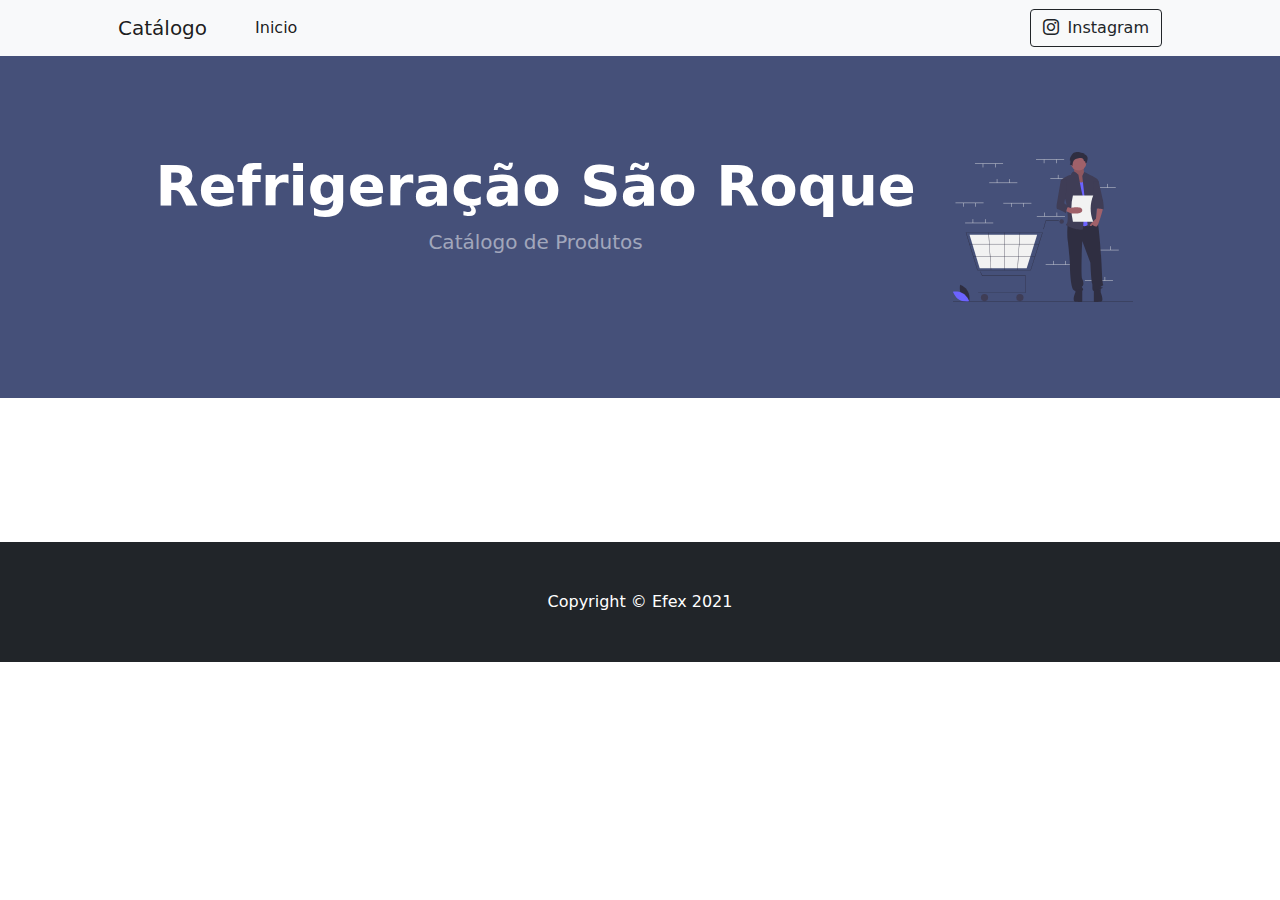
<file: index.html>
<!DOCTYPE html>
<html lang="pt-BR">
    <head>
        <meta charset="utf-8" />
        <meta name="viewport" content="width=device-width, initial-scale=1, shrink-to-fit=no" />
        <meta name="description" content="" />
        <meta name="author" content="" />
        <title>Refrigeração São Roque</title>
        <link rel="icon" type="image/x-icon" href="assets/favicon.ico" />
        <link href="https://cdn.jsdelivr.net/npm/bootstrap-icons@1.5.0/font/bootstrap-icons.css" rel="stylesheet" />
        <link href="css/styles.css" rel="stylesheet" />
        <script type="text/javascript" src="https://npmcdn.com/parse/dist/parse.min.js"></script>

    </head>
    <body>
        <nav class="navbar navbar-expand-lg navbar-light bg-light">
            <div class="container px-4 px-lg-5">
                <a class="navbar-brand" href="#!">Catálogo</a>
                <button class="navbar-toggler" type="button" data-bs-toggle="collapse" data-bs-target="#navbarSupportedContent" aria-controls="navbarSupportedContent" aria-expanded="false" aria-label="Toggle navigation"><span class="navbar-toggler-icon"></span></button>
                <div class="collapse navbar-collapse" id="navbarSupportedContent">
                    <ul class="navbar-nav me-auto mb-2 mb-lg-0 ms-lg-4">
                        <li class="nav-item"><a class="nav-link active inicio" aria-current="page" href="#!">Inicio</a></li>
                    </ul>
                    <form class="d-flex">
                        <a href="https://www.instagram.com/refrigeracaosaoroquepm/?hl=pt-br" class="btn btn-outline-dark" >
                            <i class="bi bi-instagram me-1"></i>
                          Instagram
                        </a>
                    </form>
                </div>
            </div>
        </nav>
        <!-- Header-->
        <header class="cor-cabecalho py-5">
            <div class="container px-4 px-lg-5 my-5">
                <div class="left">
                    <div class="text-center text-white">
                        <h1 class="display-4 fw-bolder">Refrigeração São Roque</h1>
                        <p class="lead fw-normal text-white-50 mb-0">Catálogo de Produtos</p>
                    </div>
                </div>
                <div clas="right">
                    <img src = "assets/cart.svg" height="150" alt="cart"/>
                </div>
                
            </div>
        </header>
        <!-- Section-->
        <section class="py-5">
            <div class="container px-4 px-lg-5 mt-5">
                <div id="itens" class="row gx-4 gx-lg-5 row-cols-1 row-cols-md-3 row-cols-xl-4 justify-content-center">
                    
                </div>
            </div>
        </section>
        <!-- Footer-->
        <footer class="py-5 bg-dark">
            <div class="container"><p class="m-0 text-center text-white">Copyright &copy; Efex 2021</p></div>
        </footer>
        <!-- Bootstrap core JS-->
        <script src="https://cdn.jsdelivr.net/npm/bootstrap@5.1.0/dist/js/bootstrap.bundle.min.js"></script>
        <!-- Core theme JS-->
        <script src="js/scripts.js"></script>
        	<script type="text/javascript">
                function setDadosHtml(objetoLocal){
                    document.getElementById("itens").innerHTML = "";
                    console.log(objetoLocal);
                    for (let index = 0; index < objetoLocal.length; index++) {
							const element = objetoLocal[index];
                            let html = `
                            <div class="col mb-5">
                                <div class="card h-100">
                                    <!-- Product image-->
                                    <img class="card-img-top" src="${element.foto1}" alt="..." />
                                    <!-- Product details-->
                                    <div class="card-body p-4">
                                        <div class="text-center">
                                            <!-- Product name-->
                                            <h5 class="fw-bolder">${element.nome}</h5>
                                            <!-- Product reviews-->
                                            <p>${element.desc}</p>
                                            <!-- Product price-->
                                            ${element.preco}
                                        </div>
                                    </div>
                                    <!-- Product actions-->
                                    <div class="card-footer p-4 pt-0 border-top-0 bg-transparent">
                                        <div class="text-center"><a class="btn btn-outline-dark mt-auto" href="detalhes.html?id=${index}">Mais Informações</a></div>
                                    </div>
                                </div>
                            </div>
                            `
							document.getElementById("itens").innerHTML+= html;
							
						}	
                }

                (async () => {
                    Parse.initialize("IjQnI1UFf79e2xjdbHVZglYm1wPtPnAyqPngEXOJ", "LNr3vzBdBfjQO58z79K6jhJqnE4HU2mxXJC0ZD7j"); //PASTE HERE YOUR Back4App APPLICATION ID AND YOUR JavaScript KEY
                     Parse.serverURL = "https://parseapi.back4app.com";
                    const query = new Parse.Query('dados');
                    var testeObjeto = [];
                    const results = await query.find();
                    try {
                        for (const object of results) {
                            const myCustomKey2Name = object.get('nome');
                            console.log(myCustomKey2Name);
                            var objeto = {};
                            objeto.id =  object.id;
							objeto.nome =  object.get('nome');
							objeto.desc = object.get('desc');
							objeto.preco = object.get('preco');
							objeto.desclonga = object.get('desclonga');
							objeto.foto1 = object.get('foto1');
							objeto.foto2 = object.get('foto2');
							objeto.foto3 = object.get('foto3');
							testeObjeto.push(objeto);
                        }
                        localStorage.setItem('obj', JSON.stringify(testeObjeto));
                        setDadosHtml(testeObjeto);
                    } catch (error) {
                        console.error('Error while fetching MyCustomClassName', error);
                        var dadoss = JSON.parse(localStorage.getItem('obj'));
                        setDadosHtml(dadoss);
                    }
                    })();
			</script>
            <script async src="https://www.googletagmanager.com/gtag/js?id=G-PGR15YZBZK"></script>
            <script>
              window.dataLayer = window.dataLayer || [];
              function gtag(){dataLayer.push(arguments);}
              gtag('js', new Date());
            
              gtag('config', 'G-PGR15YZBZK');
            </script>
    </body>
</html>
</file>
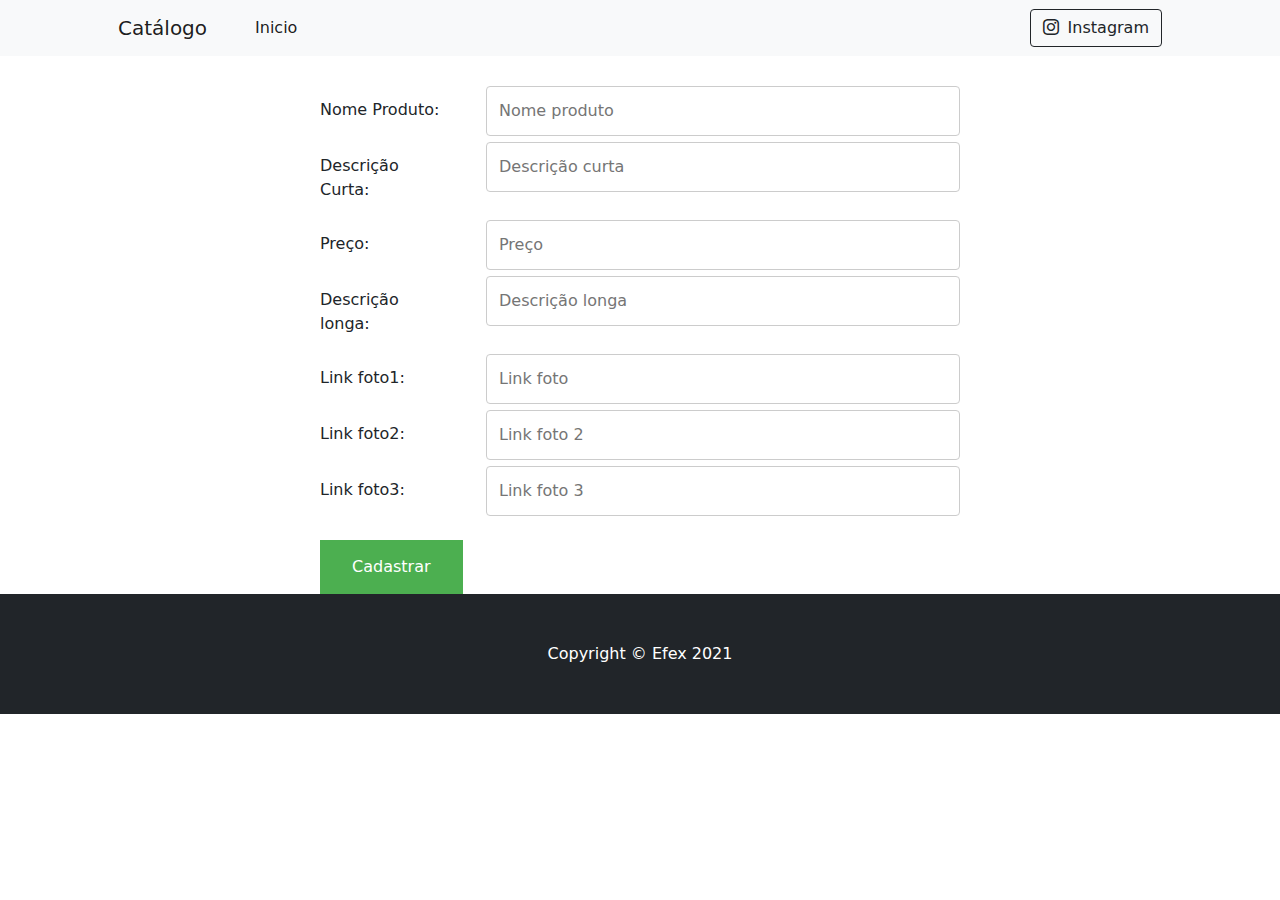
<file: cadastro.html>
<!DOCTYPE html>
<html lang="pt-BR">
    <head>
        <meta charset="utf-8" />
        <meta name="viewport" content="width=device-width, initial-scale=1, shrink-to-fit=no" />
        <meta name="description" content="" />
        <meta name="author" content="" />
        <title>Refrigeração São Roque</title>
        <!-- Favicon-->
        <link rel="icon" type="image/x-icon" href="assets/favicon.ico" />
        <!-- Bootstrap icons-->
        <link href="https://cdn.jsdelivr.net/npm/bootstrap-icons@1.5.0/font/bootstrap-icons.css" rel="stylesheet" />
        <!-- Core theme CSS (includes Bootstrap)-->
        <link href="css/styles.css" rel="stylesheet" />
        <link href="css/stylescad.css" rel="stylesheet" />
        <script type="text/javascript" src="https://npmcdn.com/parse/dist/parse.min.js"></script>
    </head>
    <body>
        <!-- Navigation-->
        <nav class="navbar navbar-expand-lg navbar-light bg-light">
            <div class="container px-4 px-lg-5">
                <a class="navbar-brand" href="index.html">Catálogo</a>
                <button class="navbar-toggler" type="button" data-bs-toggle="collapse" data-bs-target="#navbarSupportedContent" aria-controls="navbarSupportedContent" aria-expanded="false" aria-label="Toggle navigation"><span class="navbar-toggler-icon"></span></button>
                <div class="collapse navbar-collapse" id="navbarSupportedContent">
                    <ul class="navbar-nav me-auto mb-2 mb-lg-0 ms-lg-4">
                        <li class="nav-item"><a class="nav-link active inicio" aria-current="page" href="index.html">Inicio</a></li>
                    </ul>
                    <form class="d-flex">
                        <a href="https://www.instagram.com/refrigeracaosaoroquepm/?hl=pt-br" class="btn btn-outline-dark" >
                            <i class="bi bi-instagram me-1"></i>
                          Instagram
                        </a>
                    </form>
                </div>
            </div>
        </nav>

     

        <!-- Product section-->
        <section class="principal">
            <br>
            <div class="row">
                <div class="col-25">
                  <label for="fname">Nome Produto:</label>
                </div>
                <div class="col-75">
                  <input type="text" id="nome" placeholder="Nome produto">
                </div>
              </div>
              <div class="row">
                <div class="col-25">
                  <label for="fname">Descrição Curta:</label>
                </div>
                <div class="col-75">
                  <input type="text" id="desc" placeholder="Descrição curta">
                </div>
              </div>
              <div class="row">
                <div class="col-25">
                  <label for="fname">Preço:</label>
                </div>
                <div class="col-75">
                  <input type="text" id="preco" placeholder="Preço">
                </div>
              </div>
              <div class="row">
                <div class="col-25">
                  <label for="fname">Descrição longa:</label>
                </div>
                <div class="col-75">
                  <input type="text" id="desclonga" placeholder="Descrição longa">
                </div>
              </div>
              <div class="row">
                <div class="col-25">
                  <label for="fname">Link foto1:</label>
                </div>
                <div class="col-75">
                  <input type="text" id="foto1" placeholder="Link foto">
                </div>
              </div>
              <div class="row">
                <div class="col-25">
                  <label for="fname">Link foto2:</label>
                </div>
                <div class="col-75">
                  <input type="text" id="foto2" placeholder="Link foto 2">
                </div>
              </div>
              <div class="row">
                <div class="col-25">
                  <label for="fname">Link foto3:</label>
                </div>
                <div class="col-75">
                  <input type="text" id="foto3" placeholder="Link foto 3">
                </div>
              </div>
              <br>
              <button class="button" onclick="cadastrar()">Cadastrar</button>
        </section>
       
        <!-- Footer-->
        <footer class="py-5 bg-dark">
            <div class="container"><p class="m-0 text-center text-white">Copyright &copy; Efex 2021</p></div>
        </footer>
        <!-- Bootstrap core JS-->
        <script src="https://cdn.jsdelivr.net/npm/bootstrap@5.1.0/dist/js/bootstrap.bundle.min.js"></script>
        <!-- Core theme JS-->
        <script src="js/scripts.js"></script>
       <script type:"text/javascript">
            function cadastrar(){
                Parse.initialize("IjQnI1UFf79e2xjdbHVZglYm1wPtPnAyqPngEXOJ", "LNr3vzBdBfjQO58z79K6jhJqnE4HU2mxXJC0ZD7j"); //PASTE HERE YOUR Back4App APPLICATION ID AND YOUR JavaScript KEY
                    Parse.serverURL = "https://parseapi.back4app.com";
                    var Pet = Parse.Object.extend("dados");
                    
                    var mypet = new Pet();
                    mypet.set("nome", document.getElementById('nome').value);
                    mypet.set("desc", document.getElementById('desc').value);
                    mypet.set("preco", document.getElementById('preco').value);
                    mypet.set("desclonga", document.getElementById('desclonga').value);
                    mypet.set("foto1", document.getElementById('foto1').value);
                    mypet.set("foto2", document.getElementById('foto2').value);
                    mypet.set("foto3", document.getElementById('foto3').value);

                    mypet.save().then(function(pet){
                        alert('Pet created successful with name: ' + pet.get("nome"));
                    }).catch(function(error){
                        alert('Error: ' + error.message);
                    });
                
           
            }
       </script>
       <!-- Global site tag (gtag.js) - Google Analytics -->

    </body>
</html>
</file>
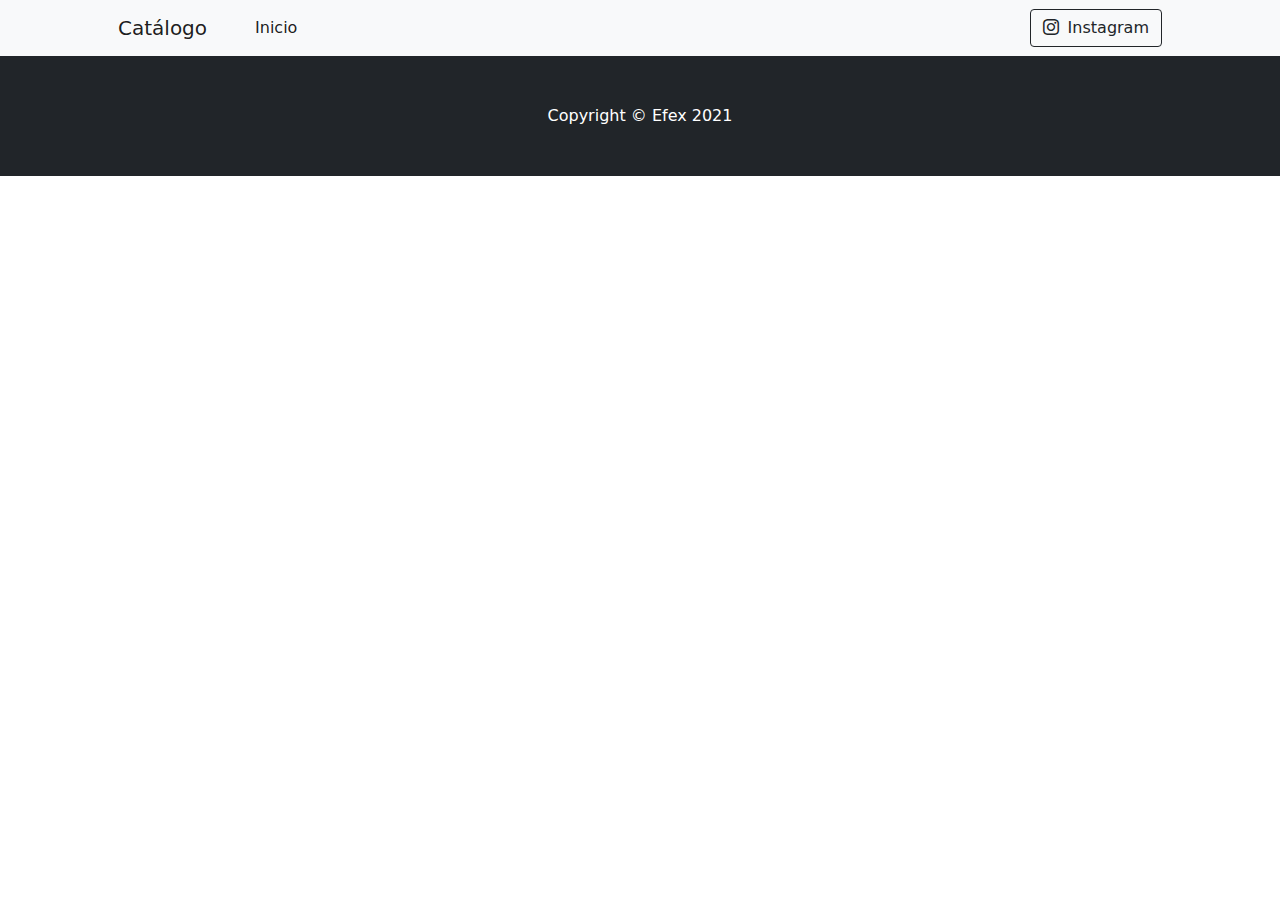
<file: detalhes.html>
<!DOCTYPE html>
<html lang="pt-BR">
    <head>
        <meta charset="utf-8" />
        <meta name="viewport" content="width=device-width, initial-scale=1, shrink-to-fit=no" />
        <meta name="description" content="" />
        <meta name="author" content="" />
        <title>Refrigeração São Roque</title>
        <!-- Favicon-->
        <link rel="icon" type="image/x-icon" href="assets/favicon.ico" />
        <!-- Bootstrap icons-->
        <link href="https://cdn.jsdelivr.net/npm/bootstrap-icons@1.5.0/font/bootstrap-icons.css" rel="stylesheet" />
        <!-- Core theme CSS (includes Bootstrap)-->
        <link href="css/styles.css" rel="stylesheet" />
    </head>
    <body>
        <!-- Navigation-->
        <nav class="navbar navbar-expand-lg navbar-light bg-light">
            <div class="container px-4 px-lg-5">
                <a class="navbar-brand" href="index.html">Catálogo</a>
                <button class="navbar-toggler" type="button" data-bs-toggle="collapse" data-bs-target="#navbarSupportedContent" aria-controls="navbarSupportedContent" aria-expanded="false" aria-label="Toggle navigation"><span class="navbar-toggler-icon"></span></button>
                <div class="collapse navbar-collapse" id="navbarSupportedContent">
                    <ul class="navbar-nav me-auto mb-2 mb-lg-0 ms-lg-4">
                        <li class="nav-item"><a class="nav-link active inicio" aria-current="page" href="index.html">Inicio</a></li>
                    </ul>
                    <form class="d-flex">
                        <a href="https://www.instagram.com/refrigeracaosaoroquepm/?hl=pt-br" class="btn btn-outline-dark" >
                            <i class="bi bi-instagram me-1"></i>
                          Instagram
                        </a>
                    </form>
                </div>
            </div>
        </nav>

        <!-- Product section-->
        <section  id="produto">
            
        </section>
       
        <!-- Footer-->
        <footer class="py-5 bg-dark">
            <div class="container"><p class="m-0 text-center text-white">Copyright &copy; Efex 2021</p></div>
        </footer>
        <!-- Bootstrap core JS-->
        <script src="https://cdn.jsdelivr.net/npm/bootstrap@5.1.0/dist/js/bootstrap.bundle.min.js"></script>
        <!-- Core theme JS-->
        <script src="js/scripts.js"></script>
        <script>
             var slideIndex = 1;
            var url_string = window.location.href;
            var url = new URL(url_string);
            var id = url.searchParams.get("id");
            //console.log(c);
             function setDadosHtml(){
                    document.getElementById("produto").innerHTML = "";
                    let objetoLocal = JSON.parse(localStorage.getItem('obj'));
                    let element = {};
                    console.log(objetoLocal);
                    for (let index = 0; index < objetoLocal.length; index++) {
                        if(index == id){
                            element = objetoLocal[index]; 
                        }   
                    }
                    
                            let html = `
                            <div class="container px-4 px-lg-5 my-5" id="protudo">
                <div class="row gx-4 gx-lg-5 align-items-center">
                    <div class="col-md-6">
                        <div class="slideshow-container">

<!-- Full-width images with number and caption text -->
<div class="mySlides fade">
  <div class="numbertext">1 / 3</div>
  <img src="${element.foto1}" style="width:100%">
 
</div>

<div class="mySlides fade">
  <div class="numbertext">2 / 3</div>
  <img src="${element.foto2}" style="width:100%">

</div>

<div class="mySlides fade">
  <div class="numbertext">3 / 3</div>
  <img src="${element.foto3}" style="width:100%">

</div>

<!-- Next and previous buttons -->
<a class="prev" onclick="plusSlides(-1)">&#10094;</a>
<a class="next" onclick="plusSlides(1)">&#10095;</a>
</div>
<br>

<!-- The dots/circles -->
<div style="text-align:center">
<span class="dot" onclick="currentSlide(1)"></span>
<span class="dot" onclick="currentSlide(2)"></span>
<span class="dot" onclick="currentSlide(3)"></span>
</div>
 </div>
                    <div class="col-md-6">
                        <div class="small mb-1">SKU: BST-${element.id}</div>
                        <h1 class="display-5 fw-bolder">${element.nome}</h1>
                        <div class="fs-5 mb-5">
                            <span>${element.preco}</span>
                        </div>
                        <p class="lead">${element.desclonga}</p>
                        <div class="d-flex">
                           <a href="https://api.whatsapp.com/send?phone=5549984328976" class="btn btn-outline-success flex-shrink-0">
                                <i class="bi bi-whatsapp me-1"></i>
                                Comprar
                            </a>
                        </div>
                    </div>
                </div>
            </div>
                            
                            `
							document.getElementById("produto").innerHTML+= html;
							
						
showSlides(slideIndex);
                }
               

// Next/previous controls
function plusSlides(n) {
  showSlides(slideIndex += n);
}

// Thumbnail image controls
function currentSlide(n) {
  showSlides(slideIndex = n);
}

function showSlides(n) {
  var i;
  var slides = document.getElementsByClassName("mySlides");
  var dots = document.getElementsByClassName("dot");
  if (n > slides.length) {slideIndex = 1}
  if (n < 1) {slideIndex = slides.length}
  console.log(slides.length);
  for (i = 0; i < slides.length; i++) {
      slides[i].style.display = "none";
      console.log(i);
  }
  for (i = 0; i < dots.length; i++) {
      dots[i].className = dots[i].className.replace(" active", "");
  }

  dots[slideIndex-1].className += " active";
  slides[slideIndex-1].style.display = "block";
  console.log(slideIndex-1);
}
                setDadosHtml();
        </script>
    </body>
</html>
</file>
<file: css/stylescad.css>
.principal{
    width: 50%;
    margin-left: auto;
    margin-right: auto;
}
/* Style inputs, select elements and textareas */
input[type=text], select, textarea{
    width: 100%;
    padding: 12px;
    border: 1px solid #ccc;
    border-radius: 4px;
    box-sizing: border-box;
    resize: vertical;
  }
  
  /* Style the label to display next to the inputs */
  label {
    padding: 12px 12px 12px 0;
    display: inline-block;
  }
  
  /* Style the submit button */
  input[type=submit] {
    background-color: #04AA6D;
    color: white;
    padding: 12px 20px;
    border: none;
    border-radius: 4px;
    cursor: pointer;
    float: right;
  }
  .button {
    background-color: #4CAF50; 
    border: none;
    color: white;
    padding: 15px 32px;
    text-align: center;
    text-decoration: none;
    font-size: 16px;
  
    
  }
  /* Floating column for labels: 25% width */
  .col-25 {
    float: left;
    width: 25%;
    margin-top: 6px;
  }
  
  /* Floating column for inputs: 75% width */
  .col-75 {
    float: left;
    width: 75%;
    margin-top: 6px;
  }
  
  /* Clear floats after the columns */
  .row:after {
    content: "";
    display: table;
    clear: both;
  }
  
  /* Responsive layout - when the screen is less than 600px wide, make the two columns stack on top of each other instead of next to each other */
  @media screen and (max-width: 600px) {
    .col-25, .col-75, input[type=submit] {
      width: 100%;
      margin-top: 0;
    }
  }
</file>
